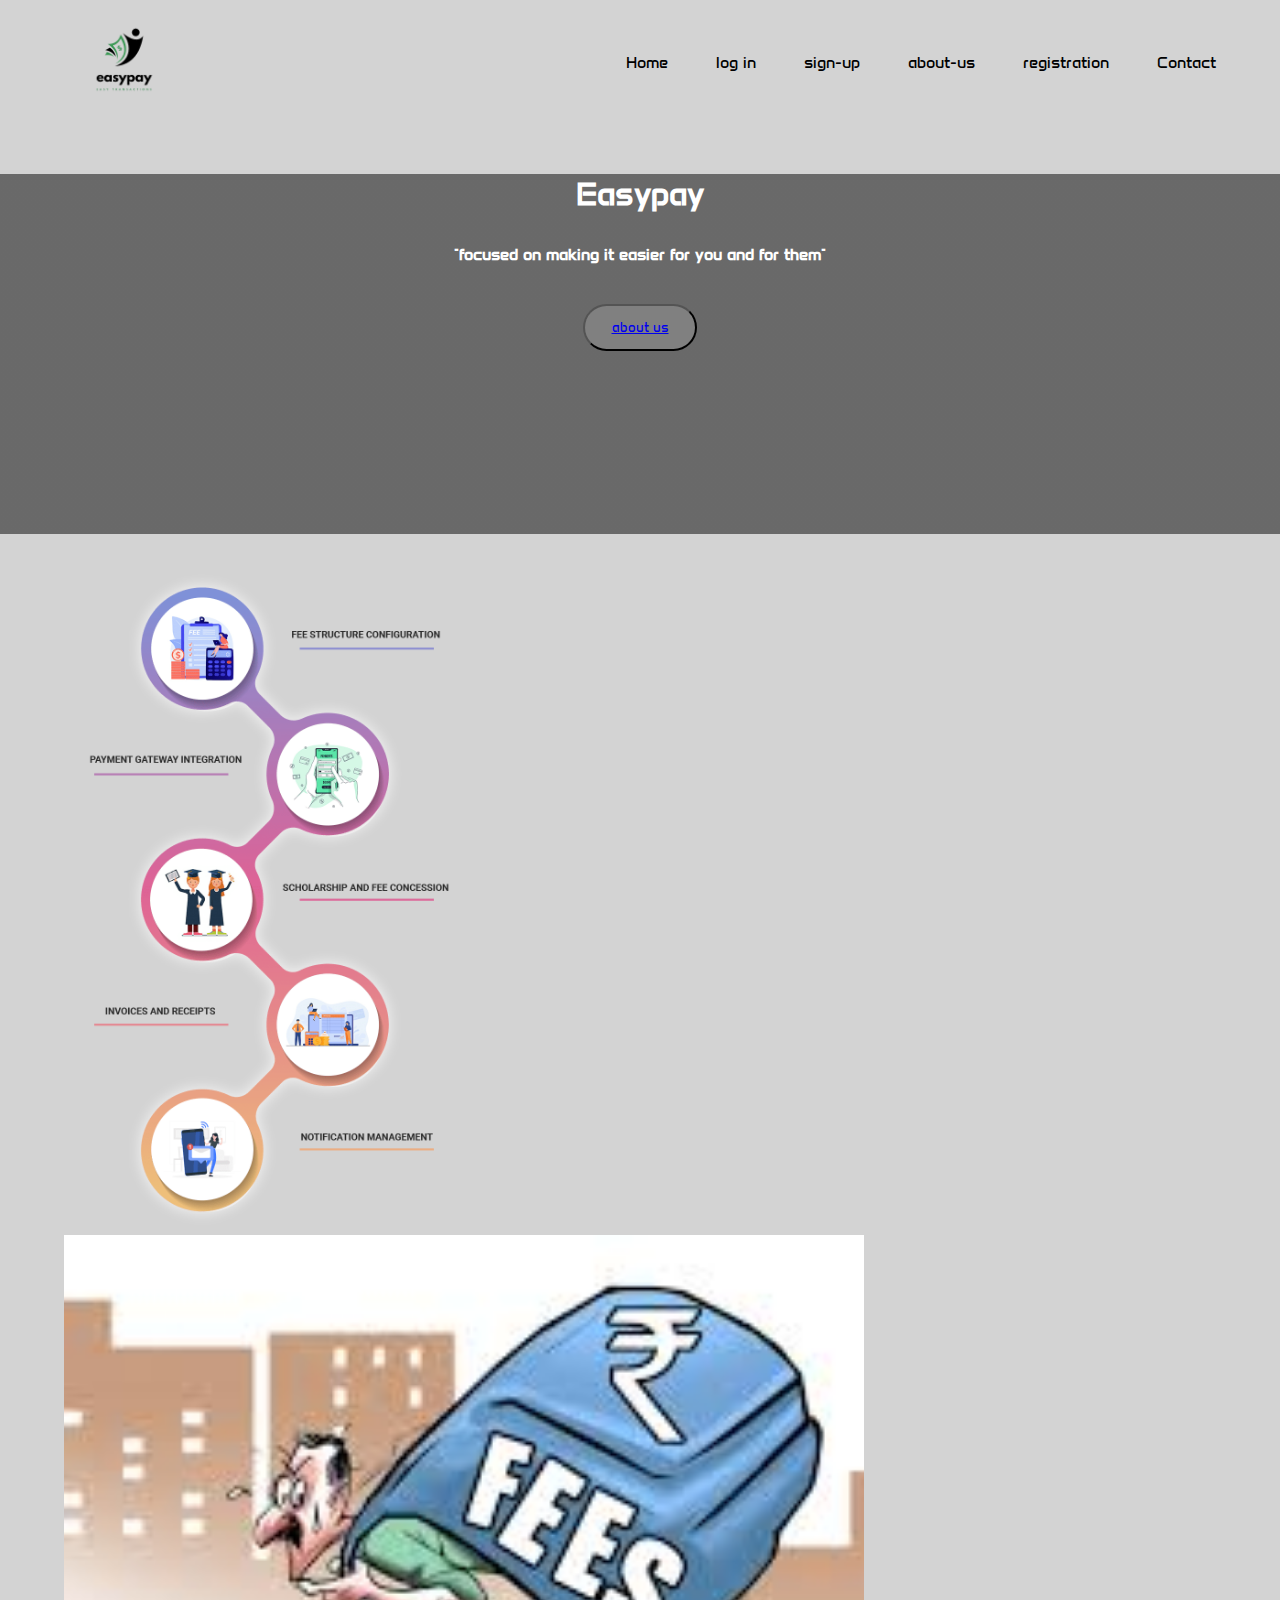
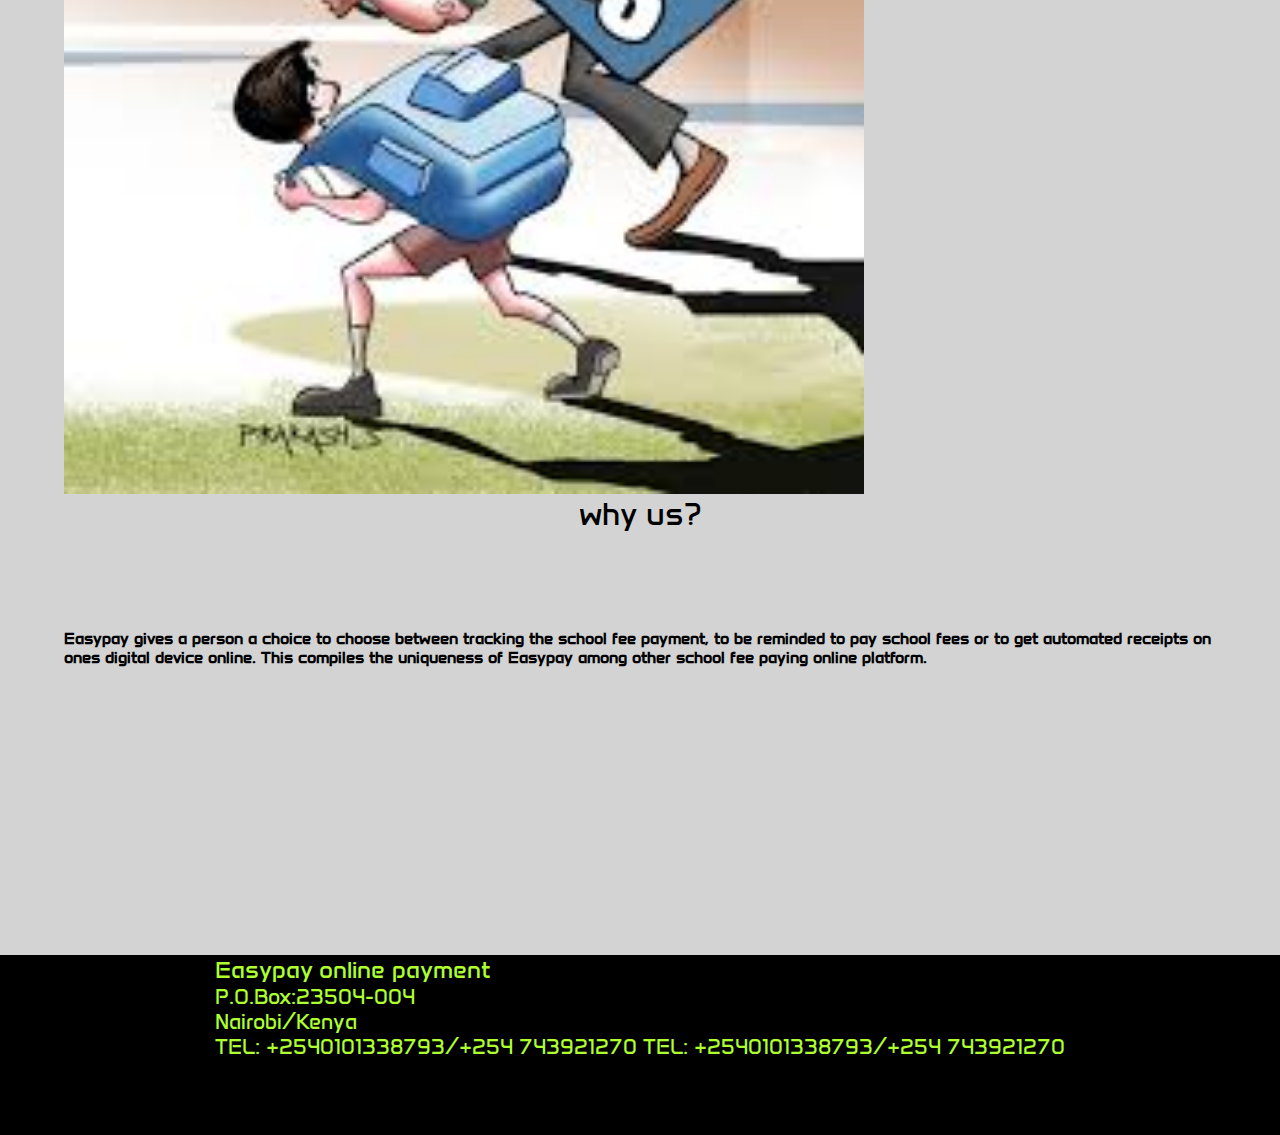
<file: index.html>
<!DOCTYPE html>
<html lang="en">
  <head>
    <meta charset="UTF-8" />
    <meta name="viewport" content="width=device-width, initial-scale=1.0" />
    <title>Easypay</title>
    <link
      rel="stylesheet"
      href="https://cdnjs.cloudflare.com/ajax/libs/font-awesome/6.5.1/css/all.min.css"
      integrity="sha512-DTOQO9RWCH3ppGqcWaEA1BIZOC6xxalwEsw9c2QQeAIftl+Vegovlnee1c9QX4TctnWMn13TZye+giMm8e2LwA=="
      crossorigin="anonymous"
      referrerpolicy="no-referrer"
    />

    <link href="css/style.css" rel="stylesheet" />
  </head>
  <body>
    <nav class="nav">
      <div class="container">
        <div class="nav__container">
          <div class="nav--left">
            <img src="images/dear.png" width="120px" />
          </div>
          <div class="nav--right">
            <ul>
              <li><a href="index.html">Home</a></li>
              <li><a href="log-in.html">log in</a></li>
              <li><a href="sign-up.html">sign-up</a></li>
              <li><a href="about-us.html">about-us</a></li>
              <li><a href="registration.html">registration</a></li>
              <li><a href="contact-us.html">Contact</a></li>
            </ul>
          </div>
          <div class="nav__menu">
            <i class="fa-solid fa-bars"></i>
          </div>
        </div>
      </div>
    </nav>
    <section class="hero">
      <div class="container">
        <div class="hero__content">
          <div class="hero__content--right">
            <h1>Easypay</h1>
            <p>"focused on making it easier for you and for them"</p>
          </div>
          <div class="btn">
            <button><a href="about-us.html">about us</a></button>
          </div>
        </div>
      </div>
    </section>

    <section class="main">
      <div class="container">
        <div class="main__content">
          <img src="images/child.png" alt="learning tree logo" width="400" />
          <img src="images/images.jpeg" alt="learning circle" width="800" />
          <div>
            <h1>why us?</h1>
            <p>
              Easypay gives a person a choice to choose between tracking the
              school fee payment, to be reminded to pay school fees or to get
              automated receipts on ones digital device online. This compiles
              the uniqueness of Easypay among other school fee paying online
              platform.
            </p>
          </div>
        </div>
      </div>
    </section>
    <section>
      <footer>
        <div class="footer_cont">
          <div class="footer___para">
            <h3>Easypay online payment</h3>
            <p>P.O.Box:23504-004</p>
            <div class="head">
              <p>Nairobi/Kenya</p>
            </div>
            <p>
              <i class="fa-solid fa-phone"></i> TEL: +2540101338793/+254
              743921270

              <i class="fa-solid fa-phone"></i> TEL: +2540101338793/+254
              743921270
            </p>

            <div class="social">
              <i class="fa-brands fa-facebook"></i>
              <i class="fa-brands fa-instagram"></i>
              <i class="fa-brands fa-twitter"></i>
            </div>
          </div>
        </div>
      </footer>
    </section>
  </body>
</html>
</file>
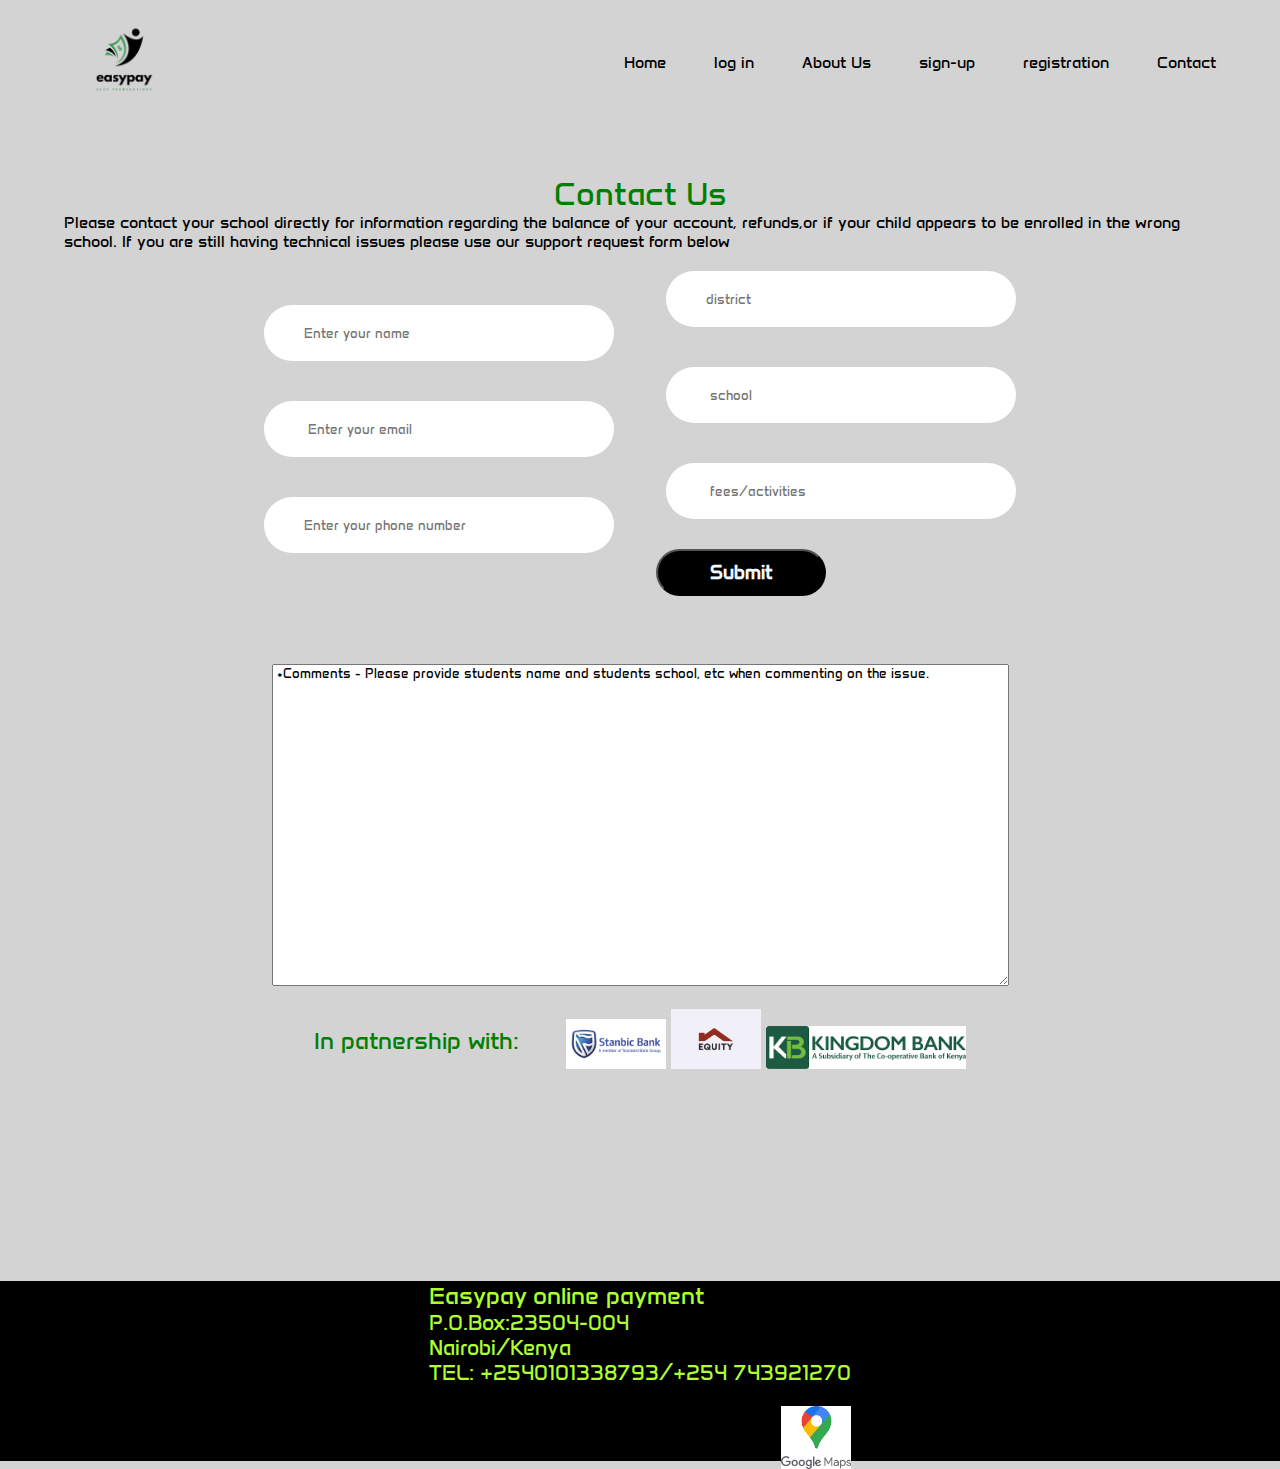
<file: contact-us.html>
<!DOCTYPE html>
<html lang="en">
  <head>
    <meta charset="UTF-8" />
    <meta name="viewport" content="width=device-width, initial-scale=1.0" />
    <title>CONTACT-US</title>
    <link
      rel="stylesheet"
      href="https://cdnjs.cloudflare.com/ajax/libs/font-awesome/6.5.1/css/all.min.css"
      integrity="sha512-DTOQO9RWCH3ppGqcWaEA1BIZOC6xxalwEsw9c2QQeAIftl+Vegovlnee1c9QX4TctnWMn13TZye+giMm8e2LwA=="
      crossorigin="anonymous"
      referrerpolicy="no-referrer"
    />
    <link href="css/style.css" rel="stylesheet" />
  </head>
  <body>
    <header>
      <nav class="nav">
        <div class="container">
          <div class="nav__container">
            <div class="nav--left">
              <img src="images/dear.png" width="120px" />
            </div>
            <div class="nav--right">
              <ul>
                <li><a href="index.html">Home</a></li>
                <li><a href="log-in.html">log in</a></li>
                <li><a href="about-us.html">About Us</a></li>
                <li><a href="sign-up.html">sign-up</a></li>
                <li><a href="registration.html">registration</a></li>
                <li><a href="contact-us.html">Contact</a></li>
              </ul>
            </div>

            <div class="nav__menu">
              <i class="fa-solid fa-bars"></i>
            </div>
          </div>
        </div>
      </nav>

      <div class="container">
        <div class="Contact">
          <div class="cols">
            <h1>Contact Us</h1>
          </div>
          <div class="requimets">
            <p>
              Please contact your school directly for information regarding the
              balance of your account, refunds,or if your child appears to be
              enrolled in the wrong school. If you are still having technical
              issues please use our support request form below
            </p>
          </div>
          <div class="forms">
            <input type="text" placeholder="Enter your name" /><br />

            <input type="text" placeholder=" Enter your email" /><br />

            <input type="text" placeholder="Enter your phone number" /><br />
          </div>
          <div class="Contact2">
            <div class="forms">
              <input type="text" placeholder="district" /><br />

              <input type="text" placeholder=" school" /><br />
              <input type="text" placeholder=" fees/activities" /><br />
              <button class="blu">Submit</button>
            </div>
          </div>
        </div>

        <div class="textarea">
          <textarea name=" " id="60" cols="90" rows="20">
 *Comments - Please provide students name and students school, etc when commenting on the issue.</textarea
          >
        </div>
        <div class="patnership">
          <div class="heading4">
            <h2>In patnership with:</h2>
          </div>
          <div class="im">
            <img src="images/image.jpg" width="100px" />

            <img src="images/lego.png" width="90px" />

            <img src="images/title.png" width="200px" />
          </div>
        </div>
      </div>
      <footer>
        <div class="footer_cont">
          <div class="footer___para">
            <h3>Easypay online payment</h3>
            <p>P.O.Box:23504-004</p>
            <div class="head">
              <p>Nairobi/Kenya</p>
            </div>
            <p>
              <i class="fa-solid fa-phone"></i> TEL: +2540101338793/+254
              743921270
            </p>

            <div class="social">
              <i class="fa-brands fa-facebook"></i>
              <i class="fa-brands fa-instagram"></i>
              <i class="fa-brands fa-twitter"></i>

              <img src="images/Untitled.png" width="70px" />
            </div>
          </div>
        </div>
      </footer>
    </header>
  </body>
</html>
</file>
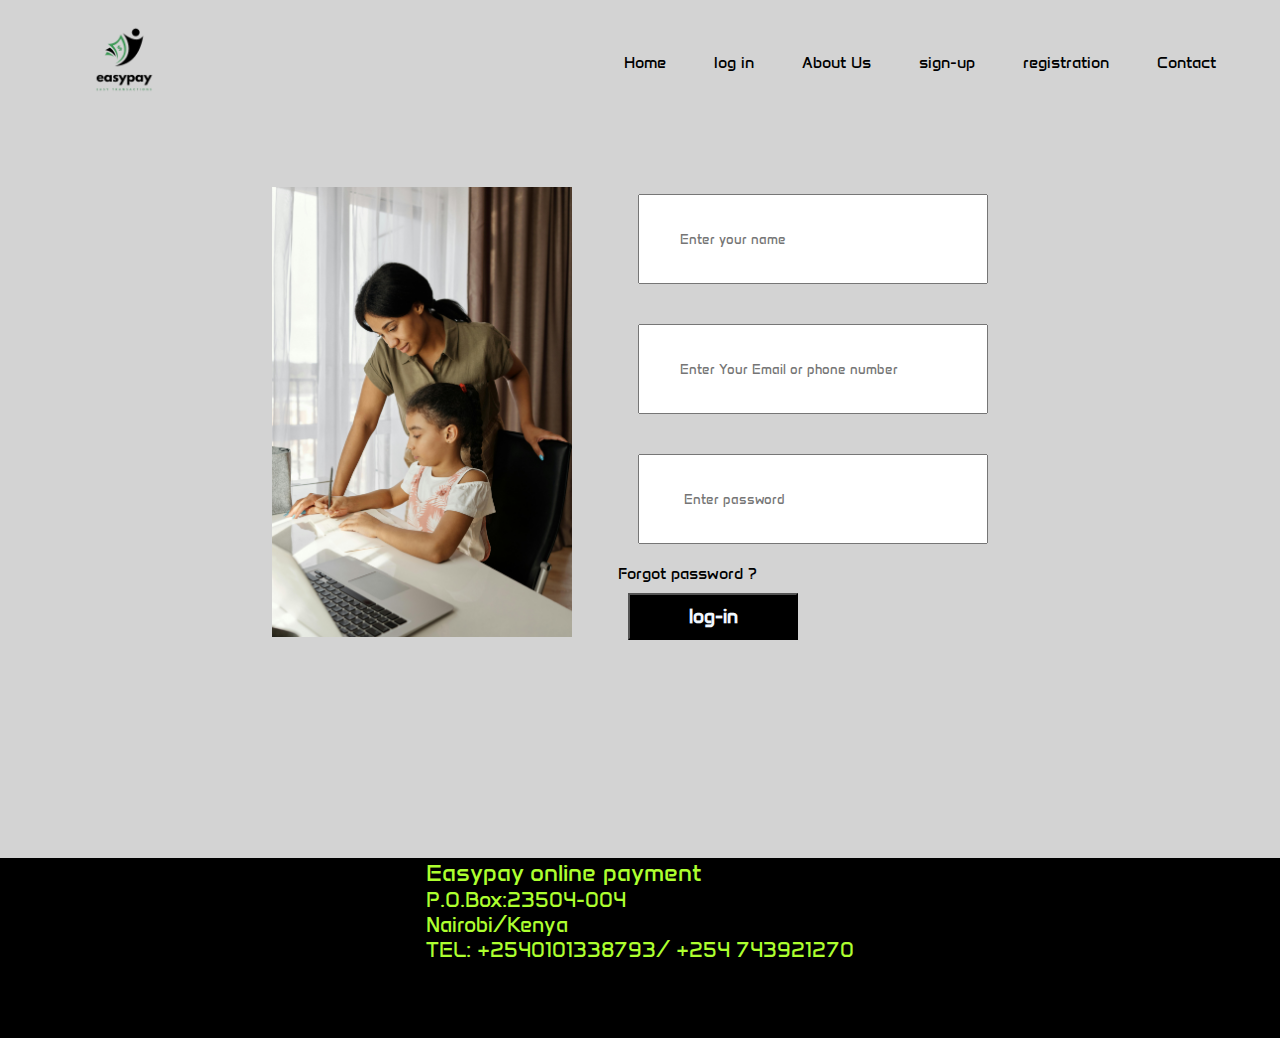
<file: log-in.html>
<!DOCTYPE html>
<html lang="en">
  <head>
    <meta charset="UTF-8" />
    <meta name="viewport" content="width=device-width, initial-scale=1.0" />
    <title>log-in</title>
    <link
      rel="stylesheet"
      href="https://cdnjs.cloudflare.com/ajax/libs/font-awesome/6.5.1/css/all.min.css"
      integrity="sha512-DTOQO9RWCH3ppGqcWaEA1BIZOC6xxalwEsw9c2QQeAIftl+Vegovlnee1c9QX4TctnWMn13TZye+giMm8e2LwA=="
      crossorigin="anonymous"
      referrerpolicy="no-referrer"
    />
    <link href="css/style.css" rel="stylesheet" />
    <head>
      <body>
        <header>
          <nav class="nav">
            <div class="container">
              <div class="nav__container">
                <div class="nav--left">
                  <img src="images/dear.png" width="120px" />
                </div>
                <div class="nav--right">
                  <ul>
                    <li><a href="index.html">Home</a></li>
                    <li><a href="log-in.html">log in</a></li>
                    <li><a href="about-us.html">About Us</a></li>
                    <li><a href="sign-up.html">sign-up</a></li>
                    <li><a href="registration.html">registration</a></li>
                    <li><a href="contact-us.html">Contact</a></li>
                  </ul>
                </div>

                <div class="nav__menu">
                  <i class="fa-solid fa-bars"></i>
                </div>
              </div>
            </div>
          </nav>

          <!-- log-in -->
          <div class="container">
            <div class="log-in">
              <img
                src="images/pexels-august-de-richelieu-4260314.jpg"
                width="300px"
              />
              <div class="forms">
                <input type="text" placeholder="Enter your name" /><br />
                <input
                  type="text"
                  placeholder="Enter Your Email or phone number"
                /><br />
                <input type="text" placeholder=" Enter password" /><br />
                <p>Forgot password ?</p>
                <button class="blu">log-in</button>
              </div>
            </div>
          </div>
          <footer>
            <div class="footer_cont">
              <div class="footer___para">
                <h3>Easypay online payment</h3>
                <p>P.O.Box:23504-004</p>
                <div class="head">
                  <p>Nairobi/Kenya</p>
                </div>
                <p>
                  <i class="fa-solid fa-phone"></i> TEL: +2540101338793/ +254
                  743921270
                </p>

                <div class="social">
                  <i class="fa-brands fa-facebook"></i>
                  <i class="fa-brands fa-instagram"></i>
                  <i class="fa-brands fa-twitter"></i>
                </div>
              </div>
            </div>
          </footer>
        </header>
      </body>
    </head>
  </head>
</html>
</file>
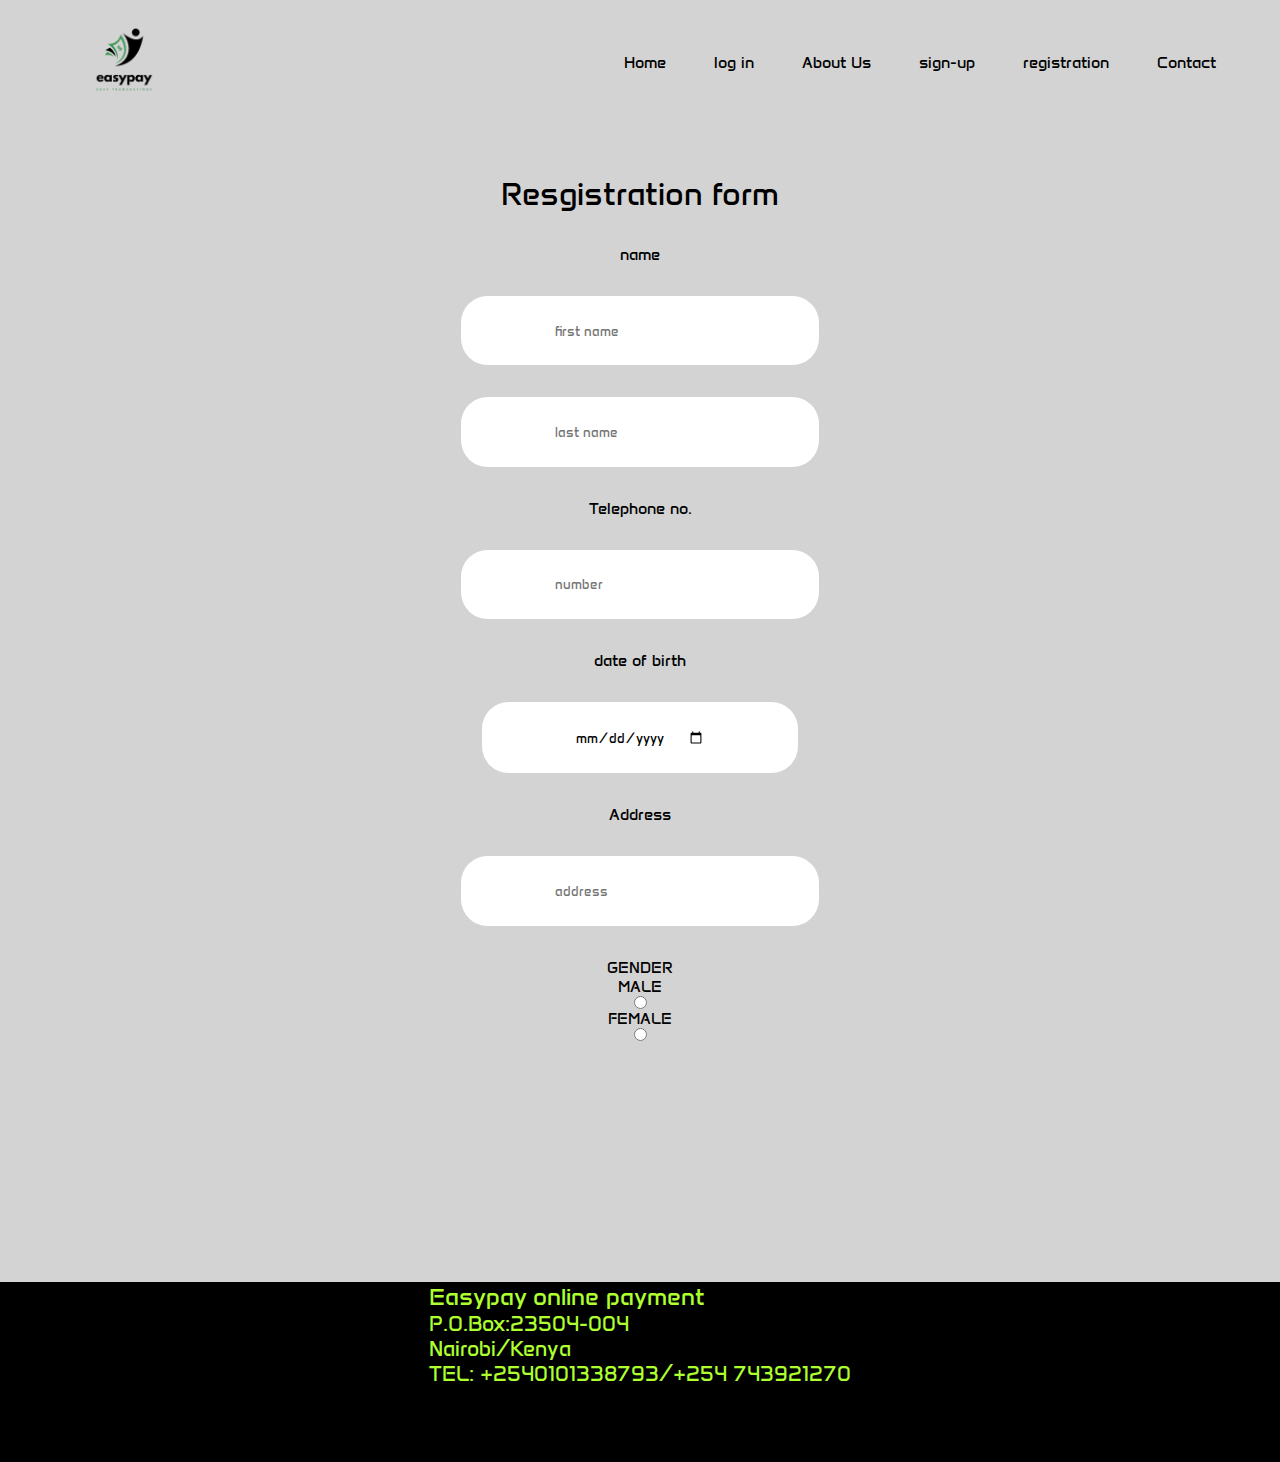
<file: registration.html>
<!DOCTYPE html>
<html lang="en">
  <head>
    <meta charset="UTF-8" />
    <meta name="viewport" content="width=device-width, initial-scale=1.0" />
    <link href="../css/style.css" rel="stylesheet" />
    <title>registration</title>
  </head>
  <body>
    <nav class="nav">
      <div class="container">
        <div class="nav__container">
          <div class="nav--left">
            <img src="images/dear.png" width="120px" />
          </div>
          <div class="nav--right">
            <ul>
              <li><a href="index.html">Home</a></li>
              <li><a href="log-in.html">log in</a></li>
              <li><a href="about-us.html">About Us</a></li>
              <li><a href="sign-up.html">sign-up</a></li>
              <li><a href="registration.html">registration</a></li>
              <li><a href="contact-us.html">Contact</a></li>
            </ul>
          </div>

          <div class="nav__menu">
            <i class="fa-solid fa-bars"></i>
          </div>
        </div>
      </div>
    </nav>
    <section class="register">
      <div class="container">
        <div class="register__container">
          <h1>Resgistration form</h1>
          <label>name</label>
          <input type="text" placeholder="first name" />
          <input type="text" placeholder="last name" />
          <label>Telephone no.</label>
          <input type="number" placeholder="number" />
          <label>date of birth</label>
          <input type="date" />
          <label>Address</label>
          <input type="text" placeholder="address" />
        </div>
      </div>
      <div class="nav__container--radio">
        <label>GENDER</label>
        <label>MALE</label>
        <input type="radio" name="gender" />
        <label>FEMALE</label>
        <input type="radio" name="gender" />
      </div>
    </section>
    <footer>
      <div class="footer_cont">
        <div class="footer___para">
          <h3>Easypay online payment</h3>
          <p>P.O.Box:23504-004</p>
          <div class="head">
            <p>Nairobi/Kenya</p>
          </div>
          <p>
            <i class="fa-solid fa-phone"></i> TEL: +2540101338793/+254 743921270
          </p>

          <div class="social">
            <i class="fa-brands fa-facebook"></i>
            <i class="fa-brands fa-instagram"></i>
            <i class="fa-brands fa-twitter"></i>
          </div>
        </div>
      </div>
    </footer>
  </body>
</html>
</file>
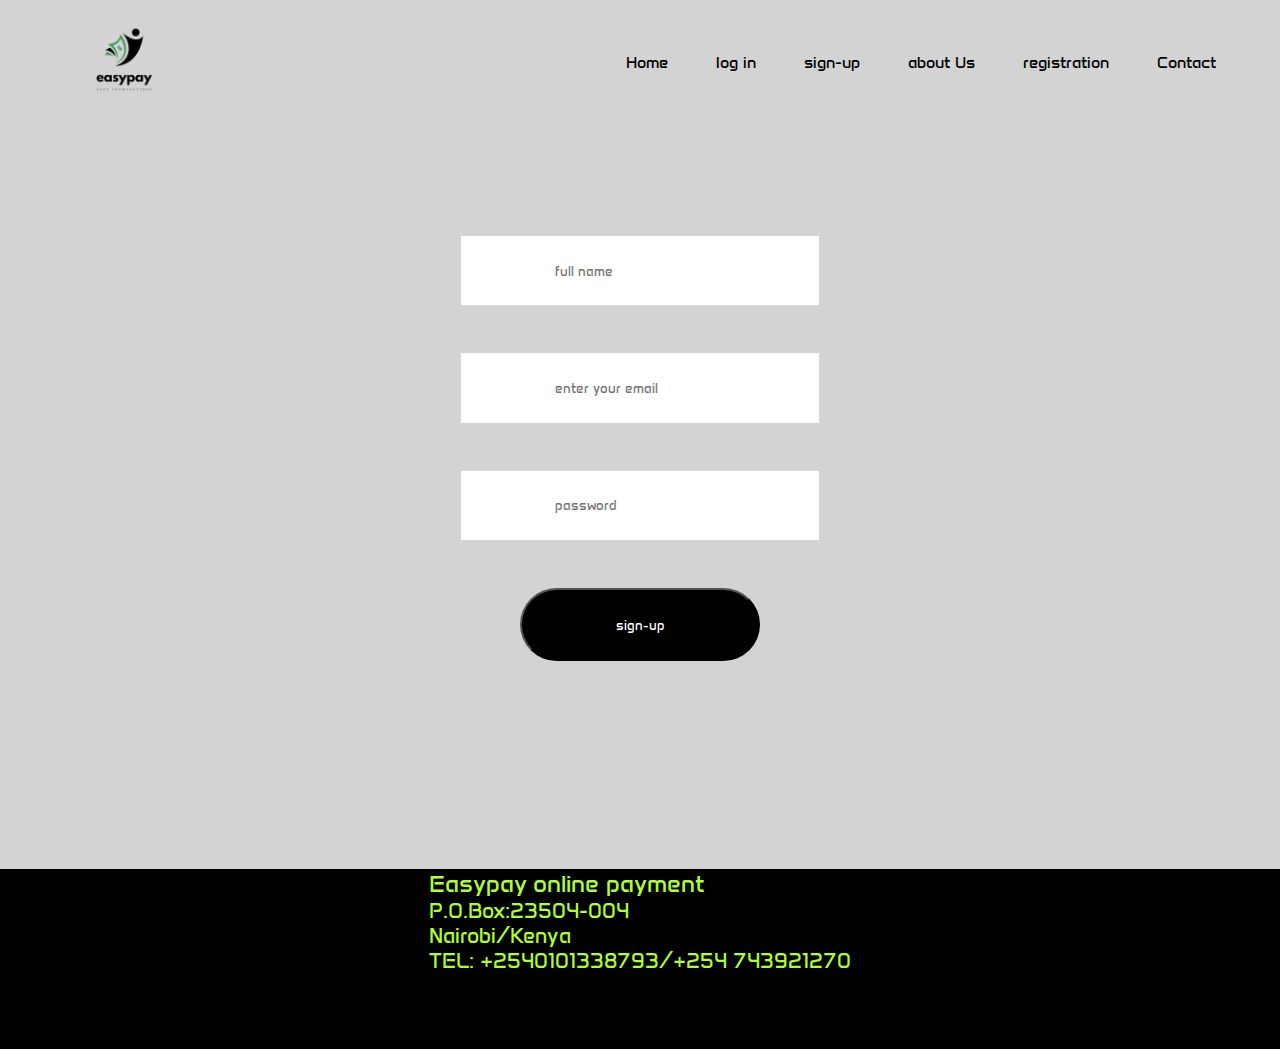
<file: sign-up.html>
<!DOCTYPE html>
<html lang="en">
  <head>
    <meta charset="UTF-8" />
    <meta name="viewport" content="width=device-width, initial-scale=1.0" />
    <link
      rel="stylesheet"
      href="https://cdnjs.cloudflare.com/ajax/libs/font-awesome/6.5.1/css/all.min.css"
      integrity="sha512-DTOQO9RWCH3ppGqcWaEA1BIZOC6xxalwEsw9c2QQeAIftl+Vegovlnee1c9QX4TctnWMn13TZye+giMm8e2LwA=="
      crossorigin="anonymous"
      referrerpolicy="no-referrer"
    />
    <link href="css/style.css" rel="stylesheet" />
    <title>sign-up</title>
  </head>
  <body>
    <nav class="nav">
      <div class="container">
        <div class="nav__container">
          <div class="nav--left">
            <img src="images/dear.png" width="120px" />
          </div>
          <div class="nav--right">
            <ul>
              <li><a href="index.html">Home</a></li>
              <li><a href="log-in.html">log in</a></li>
              <li><a href="sign-up.html">sign-up</a></li>
              <li><a href="about-us.html">about Us</a></li>
              <li><a href="registration.html">registration</a></li>
              <li><a href="contact-us.html">Contact</a></li>
            </ul>
          </div>

          <div class="nav__menu">
            <i class="fa-solid fa-bars"></i>
          </div>
        </div>
      </div>
    </nav>
    <section class="form">
      <div class="container">
        <div class="form__container">
          <input type="text" placeholder="full name" />
          <input type="email" placeholder="enter your email" />
          <input type="password" placeholder="password" />
          <button class="bton">sign-up</button>
        </div>
      </div>
    </section>
    <footer>
      <div class="footer_cont">
        <div class="footer___para">
          <h3>Easypay online payment</h3>
          <p>P.O.Box:23504-004</p>
          <div class="head">
            <p>Nairobi/Kenya</p>
          </div>
          <p>
            <i class="fa-solid fa-phone"></i> TEL: +2540101338793/+254 743921270
          </p>

          <div class="social">
            <i class="fa-brands fa-facebook"></i>
            <i class="fa-brands fa-instagram"></i>
            <i class="fa-brands fa-twitter"></i>
          </div>
        </div>
      </div>
    </footer>
  </body>
</html>
</file>
<file: css/style.css>
@import url("https://fonts.googleapis.com/css2?family=Anta&family=Kanit:wght@400;700&family=Roboto+Mono:ital,wght@0,100..700;1,100..700&display=swap");
.nav {
  background: url("https://raw.githubusercontent.com/zulfero/easy-pay/master/images/project%20images/background.jpeg");
}
.nav__container {
  display: flex;
  justify-content: space-between;
  align-items: center;
  flex-direction: row;
  flex-wrap: wrap;
}
.nav--right ul {
  display: flex;
  justify-content: space-between;
  align-items: center;
  flex-direction: row;
  flex-wrap: wrap;
  list-style-type: none;
  gap: 3em;
}
.nav--right ul li:hover a {
  color: #00bf63;
}
.nav--right ul li a {
  text-decoration: none;
  color: black;
}
.nav__menu {
  display: none;
}

@media screen and (max-width: 600px) {
  .nav {
    background: aqua;
  }
  .nav--right {
    display: none;
  }
  .nav__menu {
    display: block;
    z-index: 1;
  }
}
.hero {
  height: 40vh;
  background: linear-gradient(rgba(0, 0, 0, 0.5), rgba(0, 0, 0, 0.5)), url("https://raw.githubusercontent.com/zulfero/easy-pay/master/images/edu.jpg") no-repeat center center/cover;
  margin-top: 3em;
}

.hero__content {
  display: flex;
  justify-content: center;
  align-items: center;
  flex-direction: column;
  flex-wrap: wrap;
  color: white;
}
.hero__content h1 {
  text-align: center;
  font-weight: bold;
}
.hero__content p {
  font-weight: bold;
  margin-top: 2em;
}
.hero__content button {
  display: flex;
  justify-content: center;
  align-items: center;
  flex-direction: row;
  flex-wrap: wrap;
  padding: 1em 2em;
  border-radius: 2em;
  text-align: center;
  background-color: grey;
  color: white;
  margin-top: 3em;
}
.hero__content button:hover {
  color: #00bf63;
}

.main {
  display: flex;
  justify-content: center;
  align-items: center;
  flex-direction: row;
  flex-wrap: wrap;
}

.main__content {
  display: flex;
  justify-content: space-between;
  align-items: center;
  flex-direction: row;
  flex-wrap: wrap;
  margin-top: 2em;
}
.main__content h1 {
  display: flex;
  justify-content: center;
  align-items: center;
  flex-direction: row;
  flex-wrap: wrap;
  margin-bottom: 3em;
}
.main__content p {
  display: flex;
  justify-content: center;
  align-items: center;
  flex-direction: row;
  flex-wrap: wrap;
  flex: 1;
  margin-bottom: 5em;
  font-weight: bold;
}
@media screen and (max-width: 600px) {
  .main__content p {
    display: flex;
    justify-content: center;
    align-items: center;
    flex-direction: wrap;
    flex-wrap: wrap;
  }
}

body {
  background-color: lightgrey;
}

* {
  margin: 0;
  padding: 0;
  box-sizing: border-box;
  font-family: "Anta", sans-serif;
  font-weight: 400;
  font-style: normal;
}

.container {
  width: 90%;
  margin: 0 auto;
}

header {
  background-color: grey;
}

nav {
  margin-bottom: 50px;
}

.path {
  font-weight: bold;
  font-size: x-large;
  color: black;
}

.path {
  font-weight: bold;
  font-size: x-large;
  color: black;
  text-align: center;
  height: 100vh;
  margin: 5em;
}

.h1 {
  color: #00bf63;
}

.path {
  font-weight: bold;
  font-size: x-large;
}

.about-us__mission {
  display: flex;
  justify-content: center;
  align-items: center;
  flex-direction: row;
  flex-wrap: wrap;
  margin-top: 2%;
  gap: 5%;
}

.path {
  font-weight: bolder;
  font-size: x-large;
  color: black;
  margin-top: 1%;
  text-align: center;
}
.path .h1 {
  color: #00bf63;
}

.path {
  font-weight: bolder;
  font-size: x-large;
  color: black;
  margin-top: 1%;
  text-align: center;
}
.path .h1 {
  color: #00bf63;
}

.about-us__mission {
  display: flex;
  justify-content: center;
  align-items: center;
  flex-direction: row;
  flex-wrap: wrap;
  margin-bottom: 4%;
  gap: 5%;
  font-weight: bold;
  font-size: medium;
}
.about-us__mission .about-us__stress {
  background-color: black;
  padding: 10px;
  margin: 30px;
  line-height: normal;
  color: aliceblue;
}
.about-us__mission .about-us__sucess {
  background-color: black;
  padding: 20px;
  margin: 50px;
  color: aliceblue;
}

.patners {
  display: flex;
  justify-content: center;
  align-items: center;
  flex-direction: row;
  flex-wrap: wrap;
}

footer {
  background-color: black;
  height: 20vh;
  font-size: large;
  font-weight: bold;
  font-style: italic;
  font: 1.3em sans-serif;
  margin-top: 10em;
}
footer .footer_cont {
  display: flex;
  justify-content: center;
  align-items: center;
  flex-direction: row;
  flex-wrap: wrap;
  color: greenyellow;
}
footer .footer_cont .social {
  display: flex;
  justify-content: space-between;
  align-items: center;
  flex-direction: row;
  flex-wrap: wrap;
  margin-top: 5%;
  color: white;
}

header {
  background-color: lightgray;
}

.log-in {
  display: flex;
  justify-content: center;
  align-items: center;
  flex-direction: row;
  flex-wrap: wrap;
  margin-top: 2%;
  margin-bottom: 5%;
  gap: 4%;
}
.log-in .forms input {
  padding: 35px 40px;
  width: 350px;
  margin: 20px;
  box-sizing: border-box;
}
.log-in .blu {
  background-color: black;
  padding: 10px;
  width: 170px;
  margin: 10px;
  display: block;
  color: aliceblue;
  font-size: larger;
  font-weight: bold;
}

.form__container {
  display: flex;
  justify-content: center;
  align-items: center;
  flex-direction: column;
  flex-wrap: wrap;
  gap: 3em;
  margin-top: 7em;
}
.form input {
  border: none;
  padding: 2em 7em;
}
.form .bton {
  padding: 2em 7em;
  background-color: black;
  color: white;
  border-radius: 4em;
}
.form .bton:hover {
  color: #00bf63;
}

.register {
  background: url("") no-repeat center center/cover;
  height: 100vh;
}
.register__container {
  display: flex;
  justify-content: center;
  align-items: center;
  flex-direction: column;
  flex-wrap: wrap;
  gap: 2em;
}
.register input {
  border: none;
  padding: 2em 7em;
  border-radius: 2em 2em;
}
.register label {
  display: flex;
  justify-content: flex-start;
  align-items: center;
  flex-direction: row;
  flex-wrap: wrap;
  gap: 2em;
}
.register--right {
  display: flex;
  justify-content: center;
  align-items: center;
  flex-direction: row;
  flex-wrap: wrap;
}

.nav__container--radio {
  display: flex;
  justify-content: center;
  align-items: center;
  flex-direction: column;
  flex-wrap: wrap;
  margin-top: 2em;
}
.nav__container--radio label {
  display: flex;
  justify-content: center;
  align-items: center;
  flex-direction: row;
  flex-wrap: wrap;
  gap: 1em;
}

.Contact {
  display: flex;
  justify-content: center;
  align-items: center;
  flex-direction: row;
  flex-wrap: wrap;
  margin-top: 2%;
  margin-bottom: 5%;
  gap: 1%;
}
.Contact .forms input {
  padding: 20px 40px;
  width: 350px;
  margin: 20px;
  box-sizing: border-box;
  border: 4em;
  border-radius: 4em;
}
.Contact .blu {
  background-color: black;
  padding: 10px;
  width: 170px;
  margin: 10px;
  display: block;
  color: aliceblue;
  font-size: larger;
  font-weight: bold;
  border-radius: 4em;
  cursor: pointer;
}
.Contact .cols h1 {
  color: green;
}
.Contact .requiments {
  font-size: larger;
  font-weight: bolder;
}

.textarea {
  display: flex;
  justify-content: center;
  align-items: center;
  flex-direction: row;
  flex-wrap: wrap;
}

.heading4 {
  color: green;
}

.patnership {
  display: flex;
  justify-content: center;
  align-items: center;
  flex-direction: row;
  flex-wrap: wrap;
  margin-top: 2%;
  gap: 4%;
}
</file>
